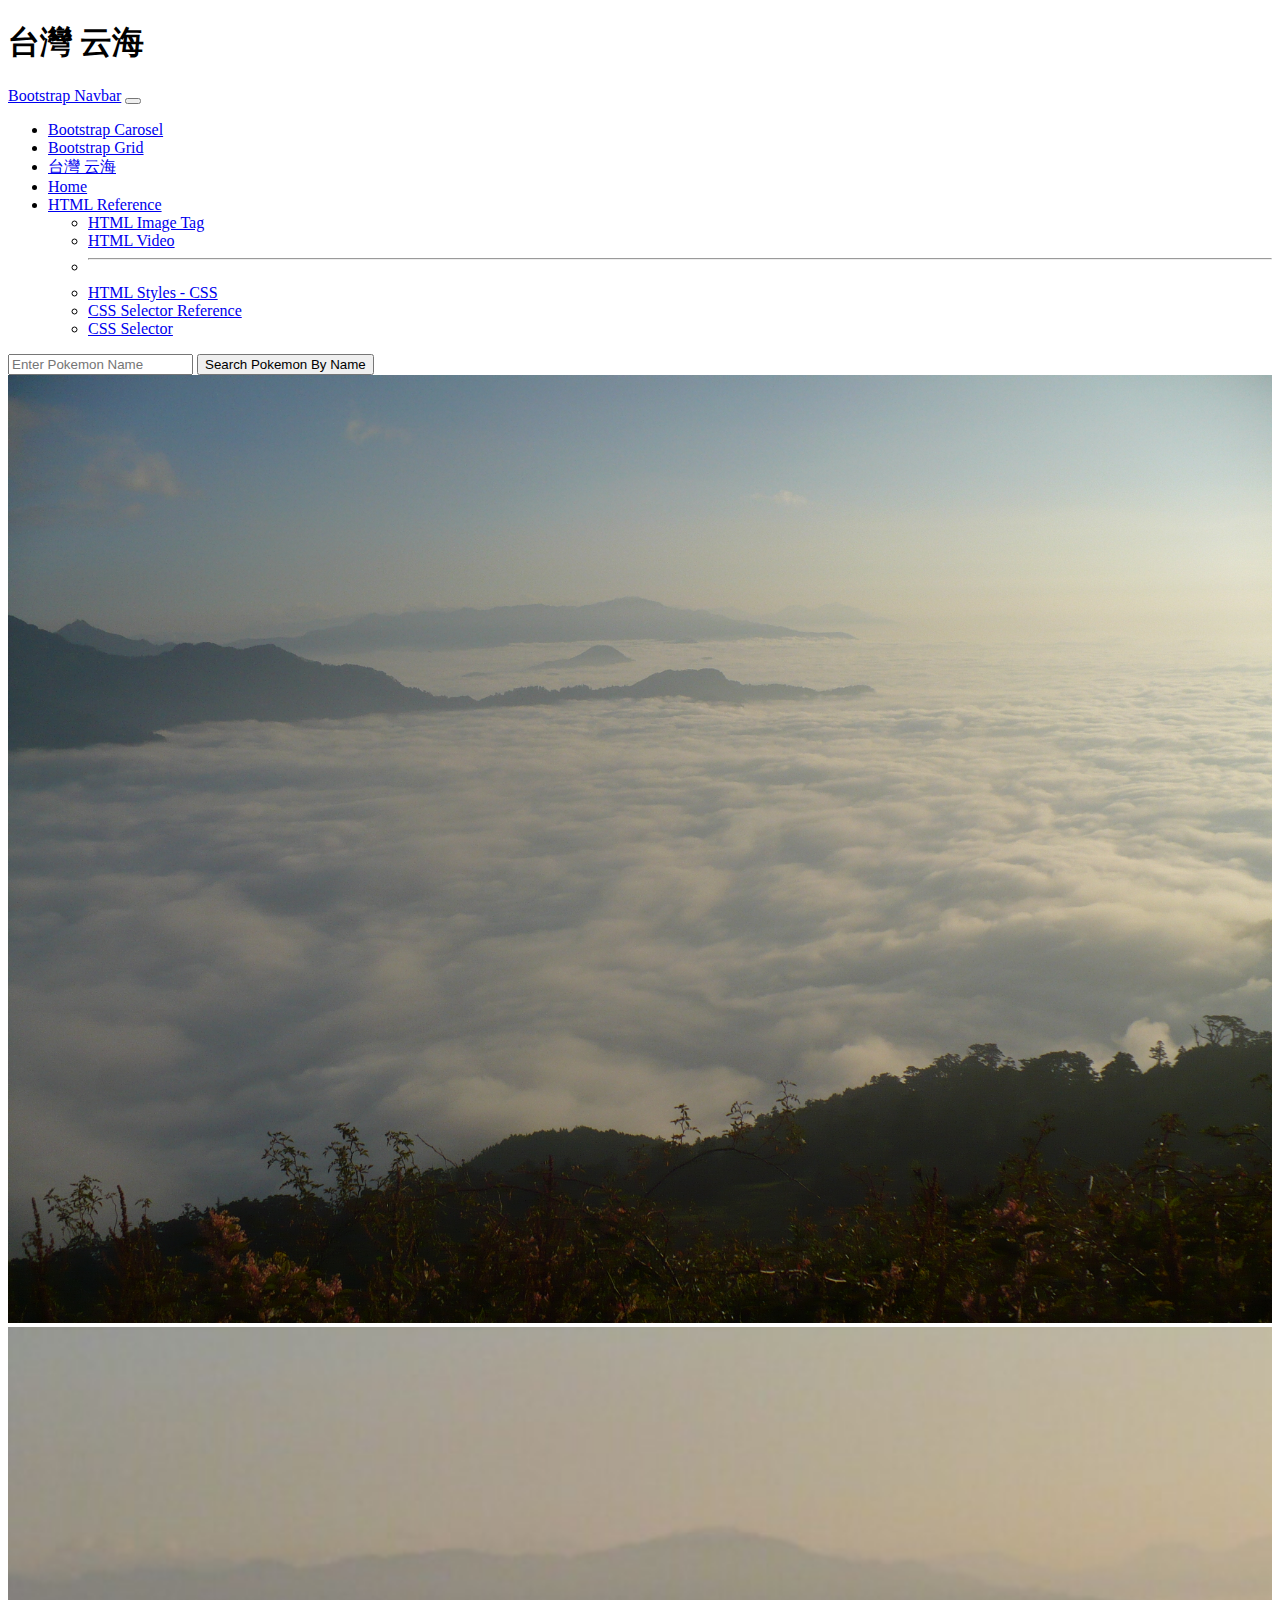
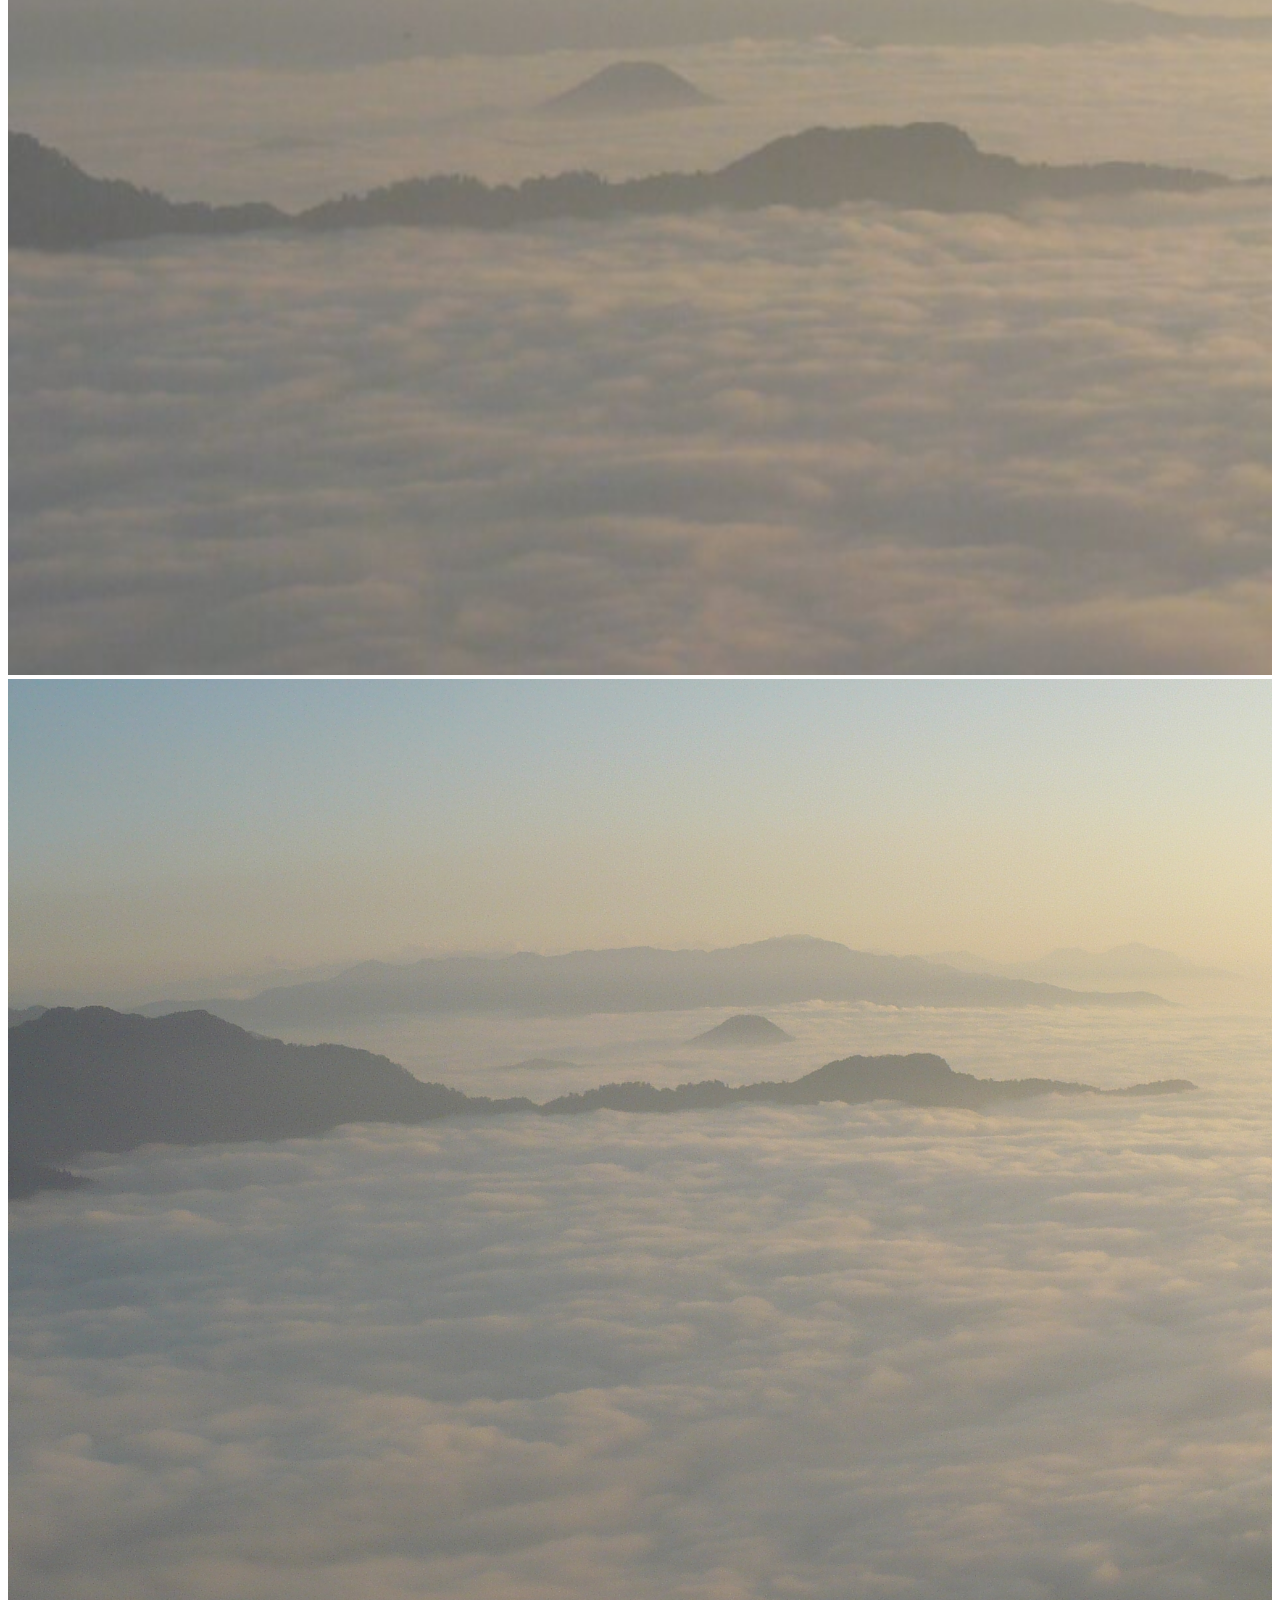
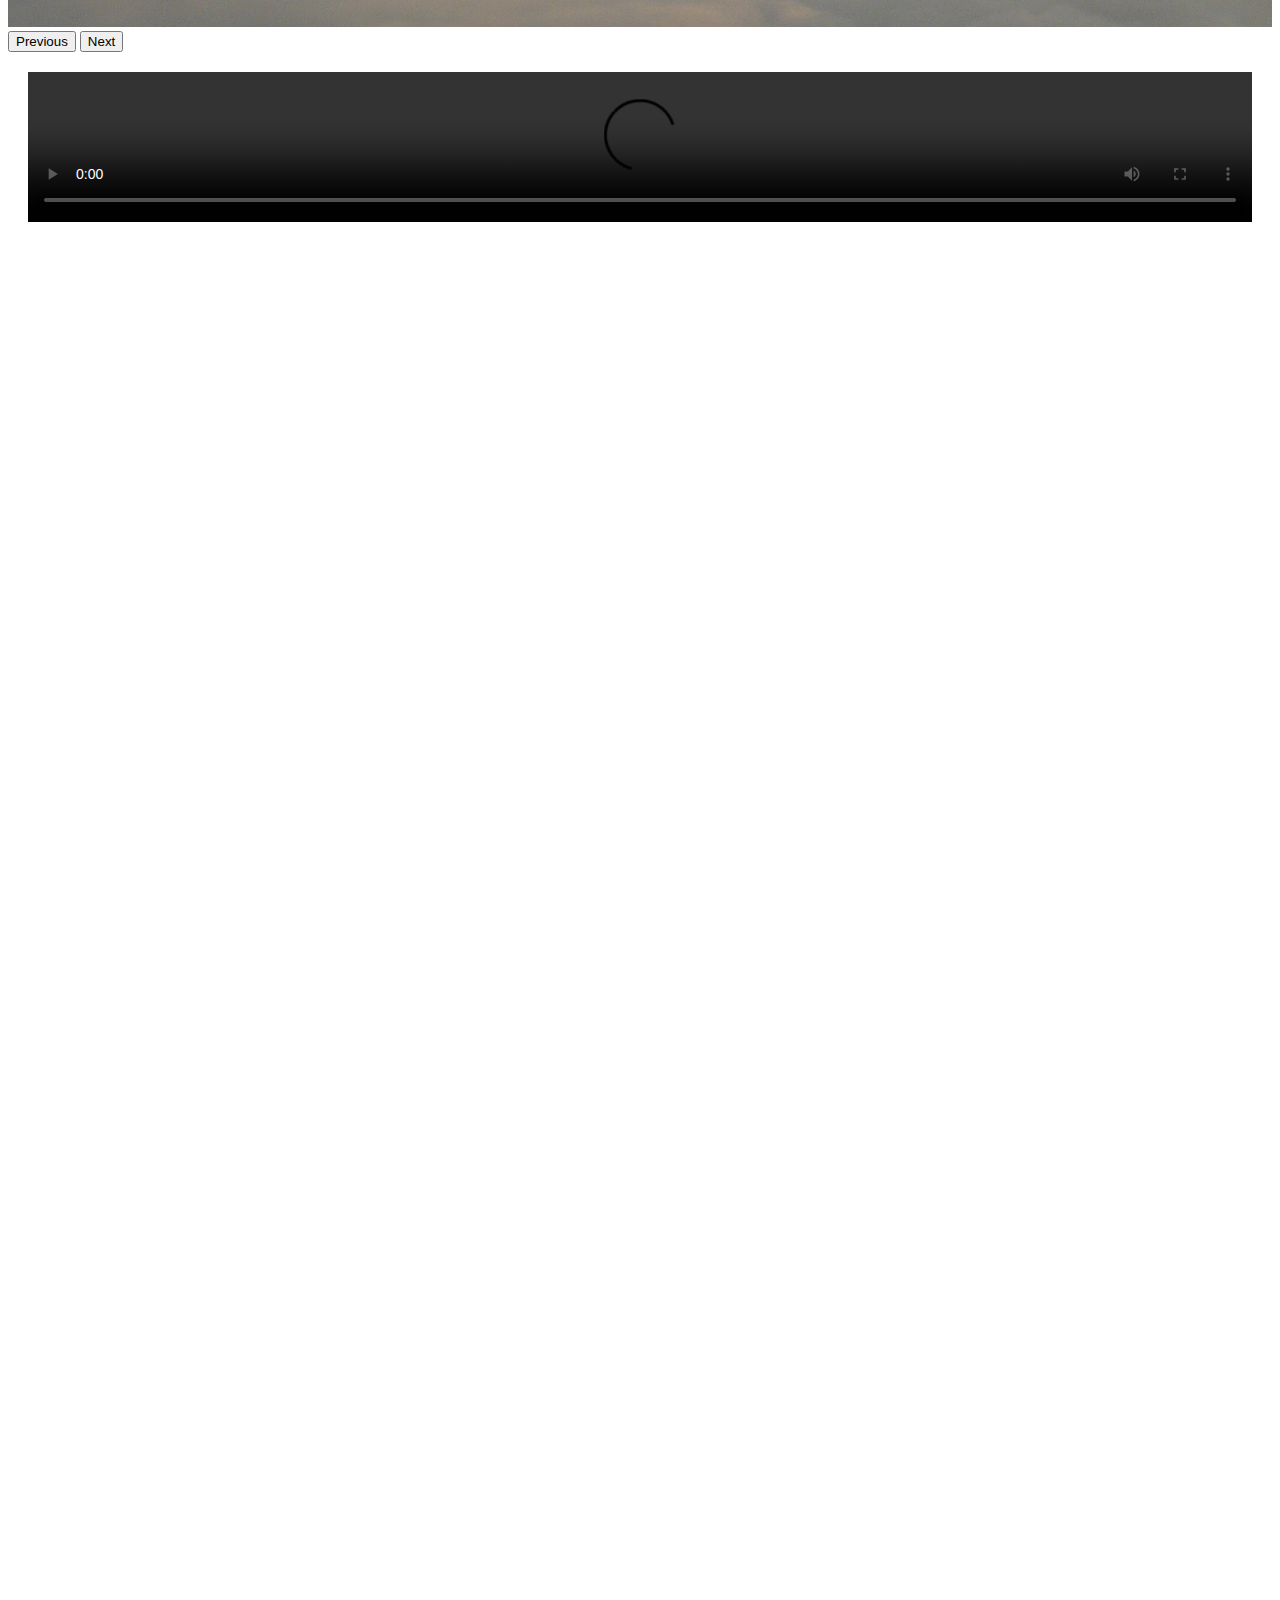
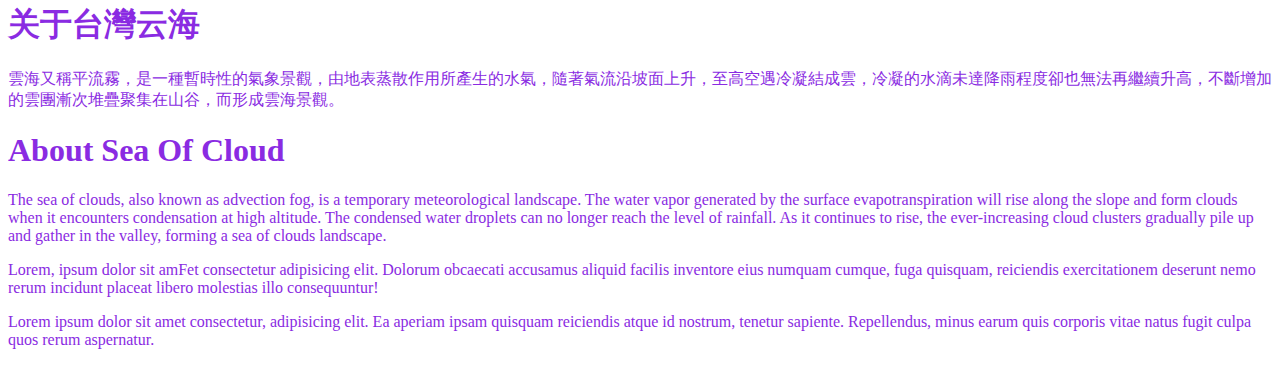
<file: 台灣 云海.html>
<!DOCTYPE html>
<html lang="en">
<head>
    <meta charset="UTF-8">
    <meta http-equiv="X-UA-Compatible" content="IE=edge">
    <meta name="viewport" content="width=device-width, initial-scale=1.0">
    <link href="https://cdn.jsdelivr.net/npm/bootstrap@5.1.3/dist/css/bootstrap.min.css" rel="stylesheet" integrity="sha384-1BmE4kWBq78iYhFldvKuhfTAU6auU8tT94WrHftjDbrCEXSU1oBoqyl2QvZ6jIW3" crossorigin="anonymous">
    <link href="CSS\台灣 云海.css" rel="stylesheet">
    <title>台灣 云海</title>
</head>
<style>
img {
  width: 100%;
  height: 100%;
  object-fit: fill;
}

</style>

<script>
  $('.carousel slide').carousel({
  interval: 500
})
</script>
<body>
    <h1>台灣 云海</h1>
    <!-- ###################################################################################### -->
    <!-- Navigation Bar -->
    <nav class="navbar navbar-expand-lg navbar-light bg-light">
      <div class="container-fluid">
        <a class="navbar-brand" href="https://getbootstrap.com/docs/5.0/components/navbar/" target="_blank">Bootstrap Navbar</a>
        <button class="navbar-toggler" type="button" data-bs-toggle="collapse" data-bs-target="#navbarSupportedContent" aria-controls="navbarSupportedContent" aria-expanded="false" aria-label="Toggle navigation">
          <span class="navbar-toggler-icon"></span>
        </button>
        <div class="collapse navbar-collapse" id="navbarSupportedContent">
          <ul class="navbar-nav me-auto mb-2 mb-lg-0">
            <li class="nav-item">
              <a class="nav-link active" aria-current="page" href="https://getbootstrap.com/docs/4.0/components/carousel/" target="_blank">Bootstrap Carosel</a>
            </li>
            <li class="nav-item">
              <a class="nav-link active" aria-current="page" href="https://getbootstrap.com/docs/4.0/layout/grid/" target="_blank">Bootstrap Grid</a>
            </li>
            <li class="nav-item">
              <a class="nav-link disabled" href="台灣 云海.html" target="_blank">台灣 云海</a>
            </li>
            <li class="nav-item">
              <a  class="nav-link" href="index.html" target="_blank">Home</a>
            </li>
            <li class="nav-item dropdown">
              <a class="nav-link dropdown-toggle" href="#" id="navbarDropdown" role="button" data-bs-toggle="dropdown" aria-expanded="false">
                HTML Reference
              </a>
              <ul class="dropdown-menu" aria-labelledby="navbarDropdown">
                <li><a class="dropdown-item" href="https://www.w3schools.com/tags/tag_img.asp" target="_blank">HTML Image Tag</a></li>
                <li><a class="dropdown-item" href="https://www.w3schools.com/html/html5_video.asp" target="_blank">HTML Video</a></li>
                <li><hr class="dropdown-divider"></li>
                <li><a class="dropdown-item" href="https://www.w3schools.com/html/html_css.asp" target="_blank">HTML Styles - CSS</a></li>
                <li><a class="dropdown-item" href="https://www.w3schools.com/cssref/css_selectors.asp" target="_blank">CSS Selector Reference</a></li>
                <li><a class="dropdown-item" href="https://www.w3schools.com/css/css_selectors.asp" target="_blank">CSS Selector</a></li>
              </ul>
            </li>

          </ul>
          <form class="d-flex" onsubmit="findPokemonByName()">
            <input id='pokemonName' class="form-control me-2" type="search" placeholder="Enter Pokemon Name" aria-label="Search">
            <button class="btn btn-outline-success"  type="submit">Search Pokemon By Name</button>
            <!-- <button class="btn btn-outline-success" onclick='findPokemonByName'  type="submit">Search</button> -->
          </form>
        </div>
      </div>
    </nav>

      <!-- ###################################################################################### -->
      <!-- Carousel to display slide show -->
      <div id="carouselExampleControls" class="carousel slide" data-bs-ride="carousel" >
        <div class="carousel-inner">
          <div class="carousel-item active">
            <img src="台灣 云海\台灣 云海 1.JPG" class="d-block w-100" alt="Pokémon UNITE">
          </div>
          <div class="carousel-item">
            <img src="台灣 云海\台灣 云海 2.JPG" class="d-block w-100" alt="Pokémon UNITE Strategy: Team Play">
          </div>
          <div class="carousel-item">
            <img src="台灣 云海\台灣 云海 3.JPG" class="d-block w-100" alt="...">
          </div>
        </div>
        <button class="carousel-control-prev" type="button" data-bs-target="#carouselExampleControls" data-bs-slide="prev">
          <span class="carousel-control-prev-icon" aria-hidden="true"></span>
          <span class="visually-hidden">Previous</span>
        </button>
        <button class="carousel-control-next" type="button" data-bs-target="#carouselExampleControls" data-bs-slide="next">
          <span class="carousel-control-next-icon" aria-hidden="true"></span>
          <span class="visually-hidden">Next</span>
        </button>
      </div>


    <!-- ###################################################################################### -->

            <div style="margin: 20px; text-align: center;">
                <!-- <div class="col-lg-3 col-md-4 col-sm-6 col-xs-12" style="margin-top: 20px; margin-bottom: 20px;"> -->
                  <div class="col-md-4">
                    <div>
                        <video width="100%" height="100%"  data-toggle="tooltip" data-placement="top"
                            title="台灣 云海 Video 1" class="hover-shadow cursor center rounded-corners" controls>
                            <source src="http://distribution.bbb3d.renderfarming.net/video/mp4/bbb_sunflower_1080p_60fps_normal.mp4" type="video/mp4">
                            <!-- <source src="movie.ogg" type="video/ogg"> -->
                            Your browser does not support the video tag.
                        </video>
                    </div>
                </div>
            </div>


      <div class="container-fluid">
        <div>
            <div class="row" style="margin-top: 20px; margin-bottom: 20px;">
                <!-- <div class="col-lg-3 col-md-4 col-sm-6 col-xs-12" style="margin-top: 20px; margin-bottom: 20px; margin: 20px;"> -->
                <div class="col-md">
                  <div>
                    <iframe width="560" height="315" src="https://www.youtube.com/embed/lhA3mnGA6Ek" title="YouTube video player" frameborder="0" allow="accelerometer; autoplay; clipboard-write; encrypted-media; gyroscope; picture-in-picture" allowfullscreen></iframe>
                  </div>
              </div>
                
                <!-- <div class="col-lg-3 col-md-4 col-sm-6 col-xs-12" style="margin-top: 20px; margin-bottom: 20px; margin: 20px;"> -->
                <div class="col-md">
                    <div>
                      <iframe width="560" height="315" src="https://www.youtube.com/embed/011XwobhhQM" title="YouTube video player" frameborder="0" allow="accelerometer; autoplay; clipboard-write; encrypted-media; gyroscope; picture-in-picture" allowfullscreen></iframe>
                    </div>
                </div>
          </div>

        </div>

        <div class="row" style="margin-top: 20px; margin-bottom: 20px;">
          <div class="col-sm">
          <!-- <div class="col-lg-3 col-md-4 col-sm-6 col-xs-12" style="margin-top: 20px; margin-bottom: 20px; margin: 20px;"> -->
          <!-- <div class="col-lg-3 col-md-4 col-sm-6 col-xs-12" style="padding: 50p;"> -->
            <div>
              <iframe width="560" height="315" src="https://www.youtube.com/embed/U_U413v1cXw" title="YouTube video player" frameborder="0" allow="accelerometer; autoplay; clipboard-write; encrypted-media; gyroscope; picture-in-picture" allowfullscreen></iframe>
            </div>
        </div>

        <!-- <div class="col-lg-3 col-md-4 col-sm-6 col-xs-12" style="margin-top: 20px; margin-bottom: 20px; margin: 20px;"> -->
        <div class="col-sm">
          <div>
            <iframe width="560" height="315" src="https://www.youtube.com/embed/Pm00Wmo-lZE" title="YouTube video player" frameborder="0" allow="accelerometer; autoplay; clipboard-write; encrypted-media; gyroscope; picture-in-picture" allowfullscreen></iframe>
          </div>
        </div>
      </div>

  </div>


    <!-- ###################################################################################### -->

    <section id="about" style="padding-top: 20px;">
            <h1>关于台灣云海</h1>
            <div>
                <p>雲海又稱平流霧，是一種暫時性的氣象景觀，由地表蒸散作用所產生的水氣，隨著氣流沿坡面上升，至高空遇冷凝結成雲，冷凝的水滴未達降雨程度卻也無法再繼續升高，不斷增加的雲團漸次堆疊聚集在山谷，而形成雲海景觀。</p>
            </div>

            <h1>About Sea Of Cloud</h1>
            <div>
                <p>The sea of ​​clouds, also known as advection fog, is a temporary meteorological landscape. The water vapor generated by the surface evapotranspiration will rise along the slope and form clouds when it encounters condensation at high altitude. The condensed water droplets can no longer reach the level of rainfall. As it continues to rise, the ever-increasing cloud clusters gradually pile up and gather in the valley, forming a sea of ​​clouds landscape.</p>
            </div>
            <p>Lorem, ipsum dolor sit amFet consectetur adipisicing elit. Dolorum obcaecati accusamus aliquid facilis inventore eius numquam cumque, fuga quisquam, reiciendis exercitationem deserunt nemo rerum incidunt placeat libero molestias illo consequuntur!</p>
            <p>Lorem ipsum dolor sit amet consectetur, adipisicing elit. Ea aperiam ipsam quisquam reiciendis atque id nostrum, tenetur sapiente. Repellendus, minus earum quis corporis vitae natus fugit culpa quos rerum aspernatur.</p>

    </section>

    <script>

        function findPokemonByName(){
            var pokemonName = document.getElementById('pokemonName').value;
            var url = "https://www.pokemon.com/us/pokedex/" + pokemonName
            window.open(url);
        }
        
    </script>

    <script src="https://cdn.jsdelivr.net/npm/bootstrap@5.1.3/dist/js/bootstrap.bundle.min.js" integrity="sha384-ka7Sk0Gln4gmtz2MlQnikT1wXgYsOg+OMhuP+IlRH9sENBO0LRn5q+8nbTov4+1p" crossorigin="anonymous"></script>
</body>
</html>
</file>
